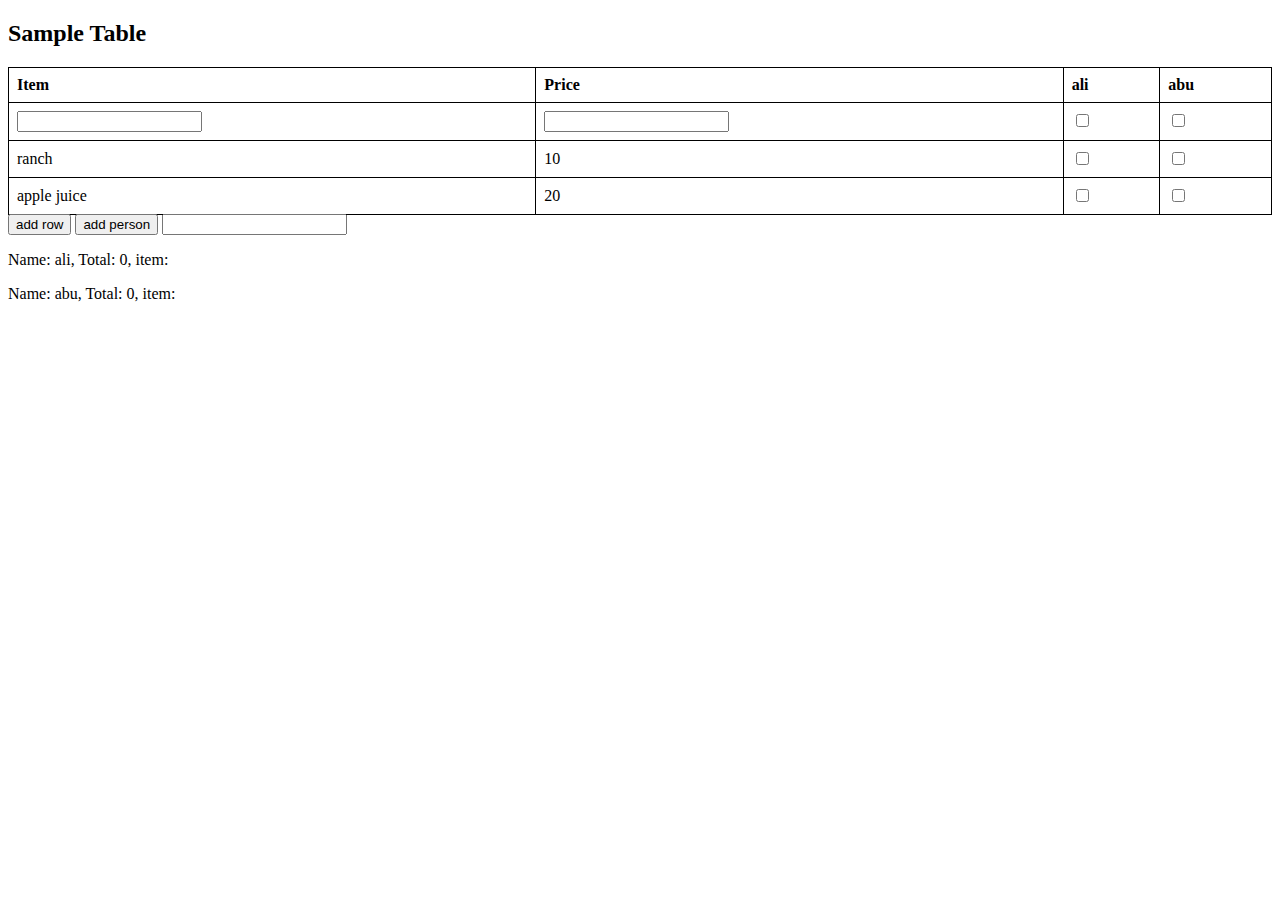
<file: index.html>
<!DOCTYPE html>
<html lang="en">
<head>
    <meta charset="UTF-8">
    <meta name="viewport" content="width=device-width, initial-scale=1.0">
    <title>HTML Table Example</title>
    <link rel="stylesheet" href="style.css">
    <script type="module" src="script.js" defer></script>
</head>
<body>

    <h2>Sample Table</h2>
    <table class="myTable" >
        <thead>
            <tr>
                <th>Item</th>
                <th>Price</th>


            </tr>
        </thead>
        <tbody>
            <tr class="row">

                <td class="item"><input class="item input" type="text"></td>
                <td class="price"><input class="price input" type="text"></td>
                <!-- <td class="person"><input type="checkbox" class="select"></td> -->
                <div class="persons"></div>            
                
                
            </tr>
        </tbody>
        <tr>

        </tr>
    </table>
    <button id="addRow">add row</button>
    <button class="add person">add person</button>
    <input type="text" id="nameInput"></input>

    <div class="total"></div>

</body>
</html>
</file>
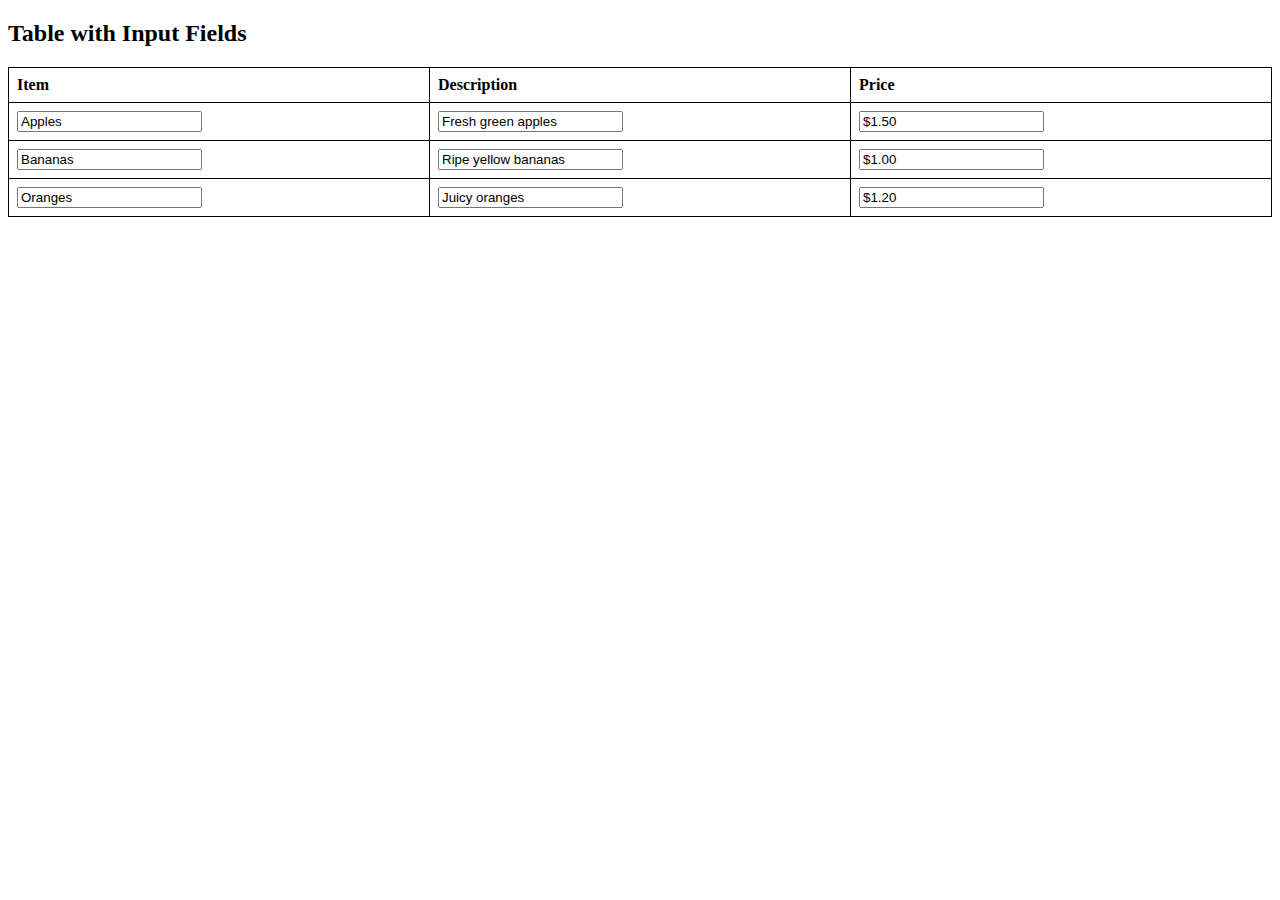
<file: test.html>
<!DOCTYPE html>
<html lang="en">
<head>
    <meta charset="UTF-8">
    <meta name="viewport" content="width=device-width, initial-scale=1.0">
    <title>Get Current Cell from Input</title>
    <style>
        table {
            width: 100%;
            border-collapse: collapse;
        }
        th, td {
            border: 1px solid black;
            padding: 8px;
            text-align: left;
        }
    </style>
</head>
<body>

<h2>Table with Input Fields</h2>
<table id="myTable">
    <tr>
        <th>Item</th>
        <th>Description</th>
        <th>Price</th>
    </tr>
    <tr>
        <td><input type="text" value="Apples"></td>
        <td><input type="text" value="Fresh green apples"></td>
        <td><input type="text" value="$1.50"></td>
    </tr>
    <tr>
        <td><input type="text" value="Bananas"></td>
        <td><input type="text" value="Ripe yellow bananas"></td>
        <td><input type="text" value="$1.00"></td>
    </tr>
    <tr>
        <td><input type="text" value="Oranges"></td>
        <td><input type="text" value="Juicy oranges"></td>
        <td><input type="text" value="$1.20"></td>
    </tr>
</table>

<script>
document.querySelectorAll('#myTable input').forEach(input => {
    input.addEventListener('focus', function(event) {
        // Get the current cell (td) containing the input
        let currentCell = event.target.parentElement;
        
        // Optional: highlight the current cell for visibility
        currentCell.style.backgroundColor = "lightyellow";
        
        // Log or perform actions with the cell
        console.log("Focused cell text:", currentCell.innerText);

        // Remove highlight on blur
        event.target.addEventListener('blur', () => {
            currentCell.style.backgroundColor = "";
        });
    });
});
</script>

</body>
</html>
</file>
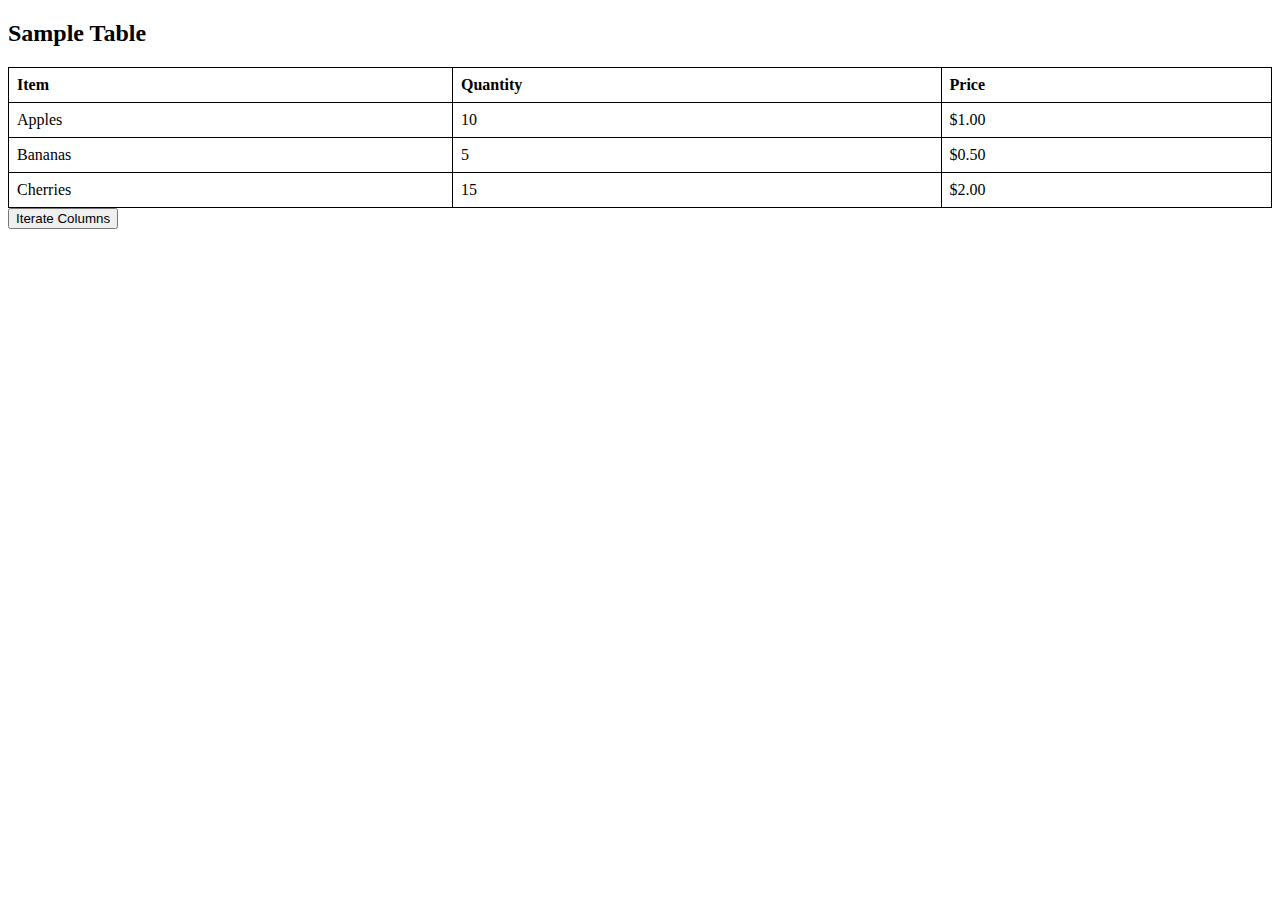
<file: testcheckbox.html>
<!DOCTYPE html>
<html lang="en">
<head>
    <meta charset="UTF-8">
    <meta name="viewport" content="width=device-width, initial-scale=1.0">
    <title>Iterate Table Columns Example</title>
    <style>
        table {
            border-collapse: collapse;
            width: 100%;
        }
        th, td {
            border: 1px solid black;
            padding: 8px;
            text-align: left;
        }
    </style>
</head>
<body>

<h2>Sample Table</h2>
<table id="myTable">
    <thead>
        <tr>
            <th>Item</th>
            <th>Quantity</th>
            <th>Price</th>
        </tr>
    </thead>
    <tbody>
        <tr>
            <td>Apples</td>
            <td>10</td>
            <td>$1.00</td>
        </tr>
        <tr>
            <td>Bananas</td>
            <td>5</td>
            <td>$0.50</td>
        </tr>
        <tr>
            <td>Cherries</td>
            <td>15</td>
            <td>$2.00</td>
        </tr>
    </tbody>
</table>

<button id="iterateColumnsButton">Iterate Columns</button>
<p id="columnOutput"></p>

<script>
    document.querySelector("#iterateColumnsButton").addEventListener("click", () => {
        const table = document.getElementById("myTable");
        const columnCount = table.rows[0].cells.length; // Get number of columns
        const output = [];

        // Iterate over each column
        for (let col = 0; col < columnCount; col++) {
            const columnValues = [];
            // Iterate over each row in the current column
            for (let row = 1; row < table.rows.length; row++) { // Start from row 1 to skip header
                const cellValue = table.rows[row].cells[col].textContent;
                columnValues.push(cellValue);
            }
            output.push(`Column ${col + 1}: ${columnValues.join(", ")}`);
        }

        // Display the output
        document.getElementById("columnOutput").innerHTML = output.join("<br>");
    });
</script>

</body>
</html>
</file>
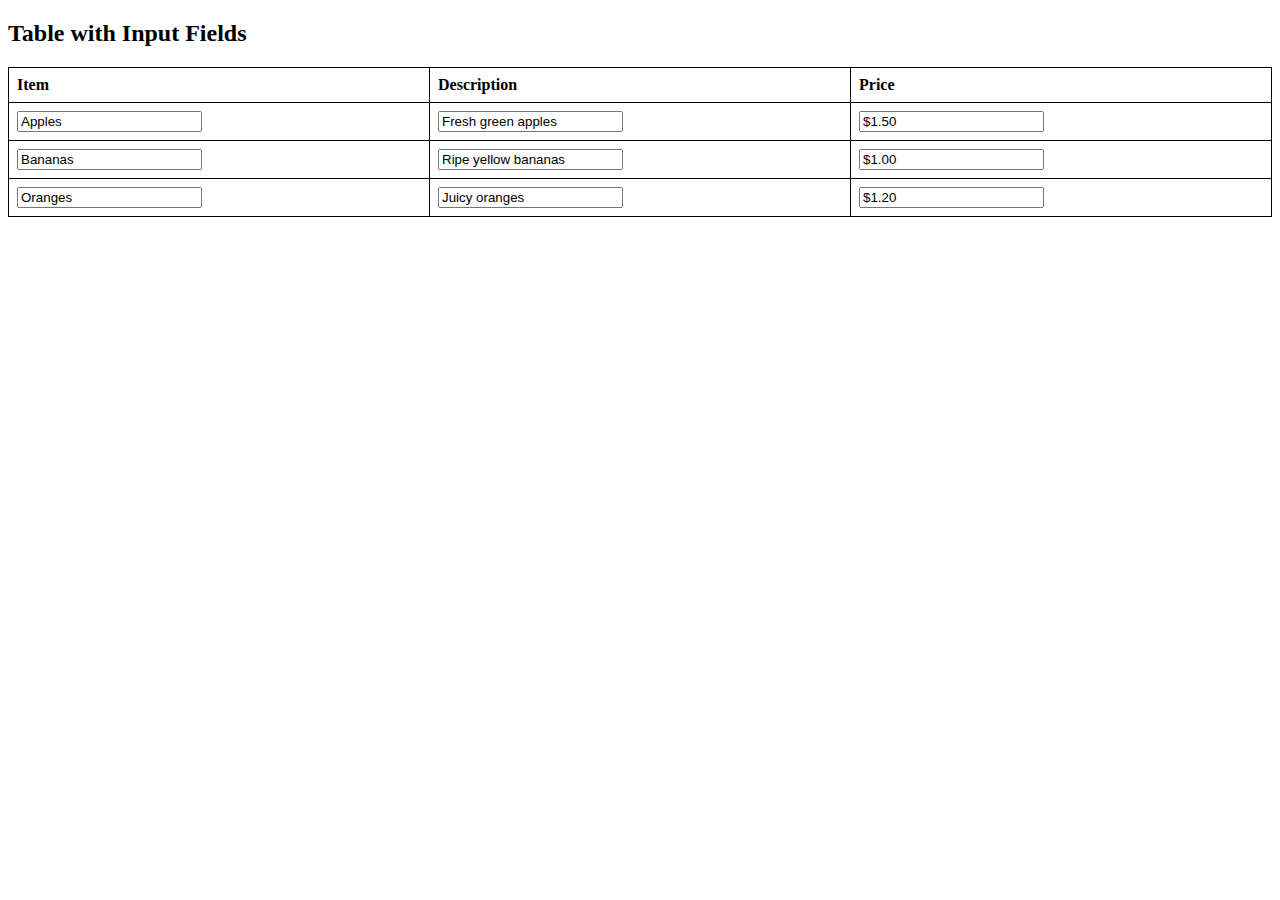
<file: test/test.html>
<!DOCTYPE html>
<html lang="en">
<head>
    <meta charset="UTF-8">
    <meta name="viewport" content="width=device-width, initial-scale=1.0">
    <title>Get Current Cell from Input</title>
    <style>
        table {
            width: 100%;
            border-collapse: collapse;
        }
        th, td {
            border: 1px solid black;
            padding: 8px;
            text-align: left;
        }
    </style>
</head>
<body>

<h2>Table with Input Fields</h2>
<table id="myTable">
    <tr>
        <th>Item</th>
        <th>Description</th>
        <th>Price</th>
    </tr>
    <tr>
        <td><input type="text" value="Apples"></td>
        <td><input type="text" value="Fresh green apples"></td>
        <td><input type="text" value="$1.50"></td>
    </tr>
    <tr>
        <td><input type="text" value="Bananas"></td>
        <td><input type="text" value="Ripe yellow bananas"></td>
        <td><input type="text" value="$1.00"></td>
    </tr>
    <tr>
        <td><input type="text" value="Oranges"></td>
        <td><input type="text" value="Juicy oranges"></td>
        <td><input type="text" value="$1.20"></td>
    </tr>
</table>

<script>
document.querySelectorAll('#myTable input').forEach(input => {
    input.addEventListener('focus', function(event) {
        // Get the current cell (td) containing the input
        let currentCell = event.target.parentElement;
        console.log(currentCell);
        
        // Optional: highlight the current cell for visibility
        currentCell.style.backgroundColor = "lightyellow";
        
        // Log or perform actions with the cell
        console.log("Focused cell text:", currentCell.innerText);

        // Remove highlight on blur
        event.target.addEventListener('blur', () => {
            currentCell.style.backgroundColor = "";
        });
    });
});
</script>

</body>
</html>
</file>
<file: style.css>
table {
    width: 100%;
    border-collapse: collapse;
}
th, td {
    border: 1px solid black;
    padding: 8px;
    text-align: left;
}
</file>
